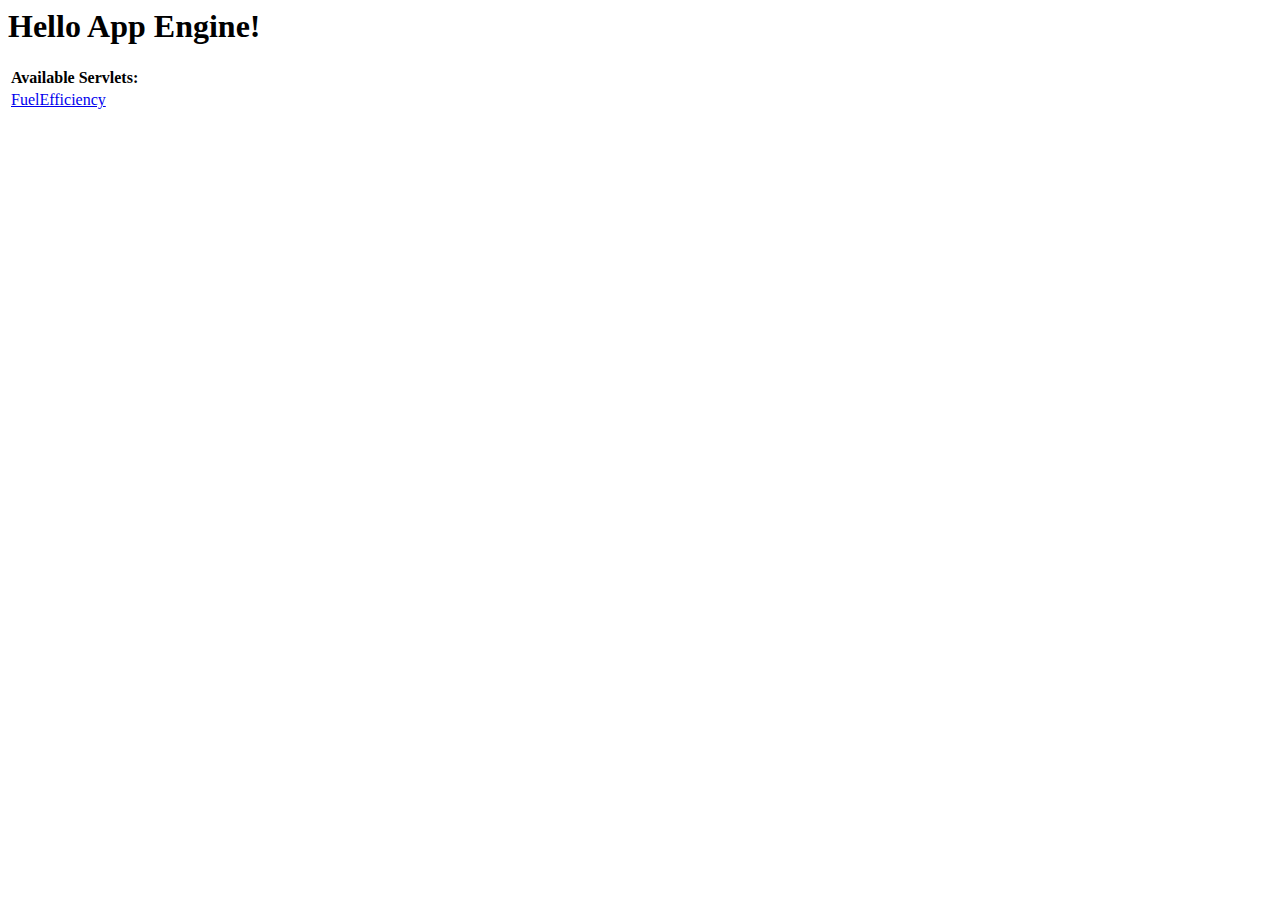
<file: war/index.html>
<!DOCTYPE HTML PUBLIC "-//W3C//DTD HTML 4.01 Transitional//EN">
<!-- The HTML 4.01 Transitional DOCTYPE declaration-->
<!-- above set at the top of the file will set     -->
<!-- the browser's rendering engine into           -->
<!-- "Quirks Mode". Replacing this declaration     -->
<!-- with a "Standards Mode" doctype is supported, -->
<!-- but may lead to some differences in layout.   -->

<html>
  <head>
    <meta http-equiv="content-type" content="text/html; charset=UTF-8">
    <title>Hello App Engine</title>
  </head>

  <body>
    <h1>Hello App Engine!</h1>
	
    <table>
      <tr>
        <td colspan="2" style="font-weight:bold;">Available Servlets:</td>        
      </tr>
      <tr>
        <td><a href="fuelefficiency">FuelEfficiency</a></td>
      </tr>
    </table>
  </body>
</html>
</file>
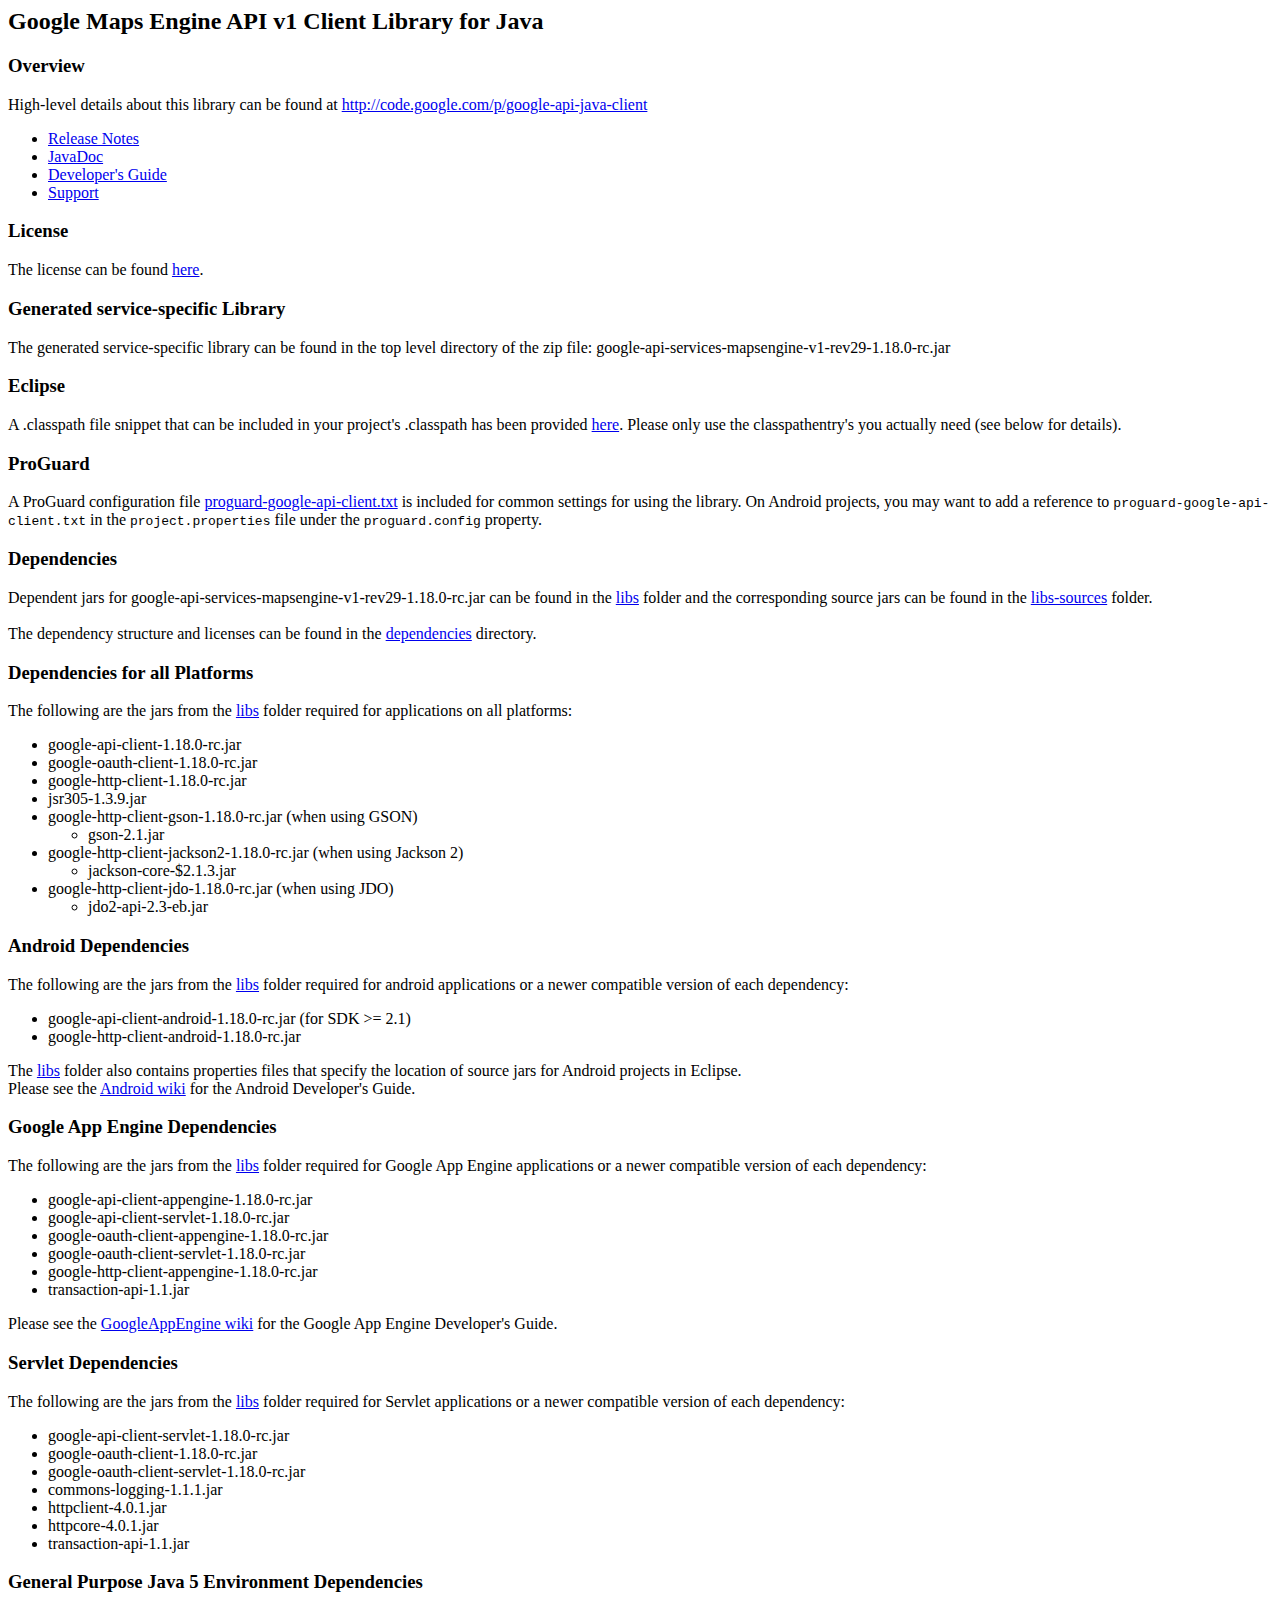
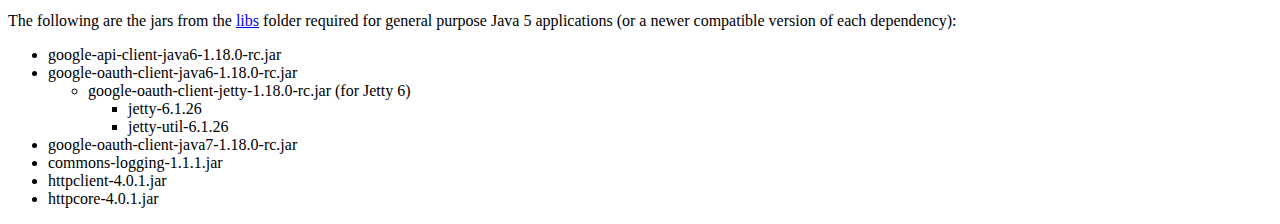
<file: Fuel/.google_apis/mapsengine-v1r29lv1.18.0-rc/mapsengine/readme.html>
<html>
<title>Google Maps Engine API v1 Client Library for Java</title>
<body>
<h2>Google Maps Engine API v1 Client Library for Java</h2>

<h3>Overview</h3>
<p>High-level details about this library can be found at
<a href="http://code.google.com/p/google-api-java-client">http://code.google.com/p/google-api-java-client</a>
<ul>
  <li><a href='http://code.google.com/p/google-api-java-client/wiki/ReleaseNotes#Version_1.18.0-rc'>Release Notes</a></li>
  <li><a href='http://javadoc.google-api-java-client.googlecode.com/hg/apis/mapsengine/v1/index.html'>JavaDoc</a></li>
  <li><a href='http://code.google.com/p/google-api-java-client/wiki/DeveloperGuide'>Developer's Guide</a></li>
  <li><a href='http://groups.google.com/group/google-api-java-client'>Support</a></li>
</ul>

<h3>License</h3>
The license can be found <a href='LICENSE.txt'>here</a>.<br/>

<h3>Generated service-specific Library</h3>
The generated service-specific library can be found in the top level directory
of the zip file:
google-api-services-mapsengine-v1-rev29-1.18.0-rc.jar


<h3>Eclipse</h3>
A .classpath file snippet that can be included in your project's .classpath has been provided <a href='classpath-include'>here</a>.
Please only use the classpathentry's you actually need (see below for details).

<h3>ProGuard</h3>
A ProGuard configuration file <a href="proguard-google-api-client.txt">proguard-google-api-client.txt</a>
is included for common settings for using the library. On Android projects, you may want to add a reference to
<code>proguard-google-api-client.txt</code> in the <code>project.properties</code> file under the
<code>proguard.config</code> property.

<h3>Dependencies</h3>
<p>
Dependent jars for
google-api-services-mapsengine-v1-rev29-1.18.0-rc.jar
can be found in the <a href='libs'>libs</a> folder and the corresponding source
jars can be found in the <a href='libs-sources'>libs-sources</a> folder.
<br/><br/>
The dependency structure and licenses can be found in the
<a href='dependencies'>dependencies</a> directory.
</p>

<h3>Dependencies for all Platforms</h3>
The following are the jars from the <a href='libs'>libs</a> folder required for
applications on all platforms:
<ul>
  <li>google-api-client-1.18.0-rc.jar</li>
  <li>google-oauth-client-1.18.0-rc.jar</li>
  <li>google-http-client-1.18.0-rc.jar</li>
  <li>jsr305-1.3.9.jar</li>
  <li>google-http-client-gson-1.18.0-rc.jar (when using GSON)
    <ul>
      <li>gson-2.1.jar</li>
    </ul>
  </li>
  <li>google-http-client-jackson2-1.18.0-rc.jar (when using Jackson 2)
    <ul>
      <li>jackson-core-$2.1.3.jar</li>
    </ul>
  </li>
  <li>google-http-client-jdo-1.18.0-rc.jar (when using JDO)
    <ul>
      <li>jdo2-api-2.3-eb.jar</li>
    </ul>
  </li>
</ul>

<h3>Android Dependencies</h3>
The following are the jars from the <a href='libs'>libs</a> folder required for
android applications or a newer compatible version of each dependency:
<ul>
  <li>google-api-client-android-1.18.0-rc.jar (for SDK &gt;= 2.1)</li>
  <li>google-http-client-android-1.18.0-rc.jar</li>
</ul>
The <a href='libs'>libs</a> folder also contains properties files that specify the location of source
jars for Android projects in Eclipse.<br/>
Please see the
<a href='http://code.google.com/p/google-api-java-client/wiki/Android'>Android wiki</a>
for the Android Developer's Guide.

<h3>Google App Engine Dependencies</h3>
The following are the jars from the <a href='libs'>libs</a> folder required for
Google App Engine applications or a newer compatible version of each dependency:
<ul>
  <li>google-api-client-appengine-1.18.0-rc.jar</li>
  <li>google-api-client-servlet-1.18.0-rc.jar</li>
  <li>google-oauth-client-appengine-1.18.0-rc.jar</li>
  <li>google-oauth-client-servlet-1.18.0-rc.jar</li>
  <li>google-http-client-appengine-1.18.0-rc.jar</li>
  <li>transaction-api-1.1.jar</li>
</ul>
Please see the
<a href='http://code.google.com/p/google-api-java-client/wiki/GoogleAppEngine'>GoogleAppEngine wiki</a>
for the Google App Engine Developer's Guide.

<h3>Servlet Dependencies</h3>
The following are the jars from the <a href='libs'>libs</a> folder required for
Servlet applications or a newer compatible version of each dependency:
<ul>
  <li>google-api-client-servlet-1.18.0-rc.jar</li>
  <li>google-oauth-client-1.18.0-rc.jar</li>
  <li>google-oauth-client-servlet-1.18.0-rc.jar</li>
  <li>commons-logging-1.1.1.jar</li>
  <li>httpclient-4.0.1.jar</li>
  <li>httpcore-4.0.1.jar</li>
  <li>transaction-api-1.1.jar</li>
</ul>

<h3>General Purpose Java 5 Environment Dependencies</h3>
The following are the jars from the <a href='libs'>libs</a> folder required for
general purpose Java 5 applications (or a newer compatible version of each dependency):
<ul>
  <li>google-api-client-java6-1.18.0-rc.jar</li>
  <li>google-oauth-client-java6-1.18.0-rc.jar
  <ul>
    <li>google-oauth-client-jetty-1.18.0-rc.jar (for Jetty 6)
      <ul>
        <li>jetty-6.1.26</li>
        <li>jetty-util-6.1.26</li>
      </ul>
    </li>
  </ul></li>
  <li>google-oauth-client-java7-1.18.0-rc.jar</li>
  <li>commons-logging-1.1.1.jar</li>
  <li>httpclient-4.0.1.jar</li>
  <li>httpcore-4.0.1.jar</li>
</ul>


</body>
</html>
</file>
